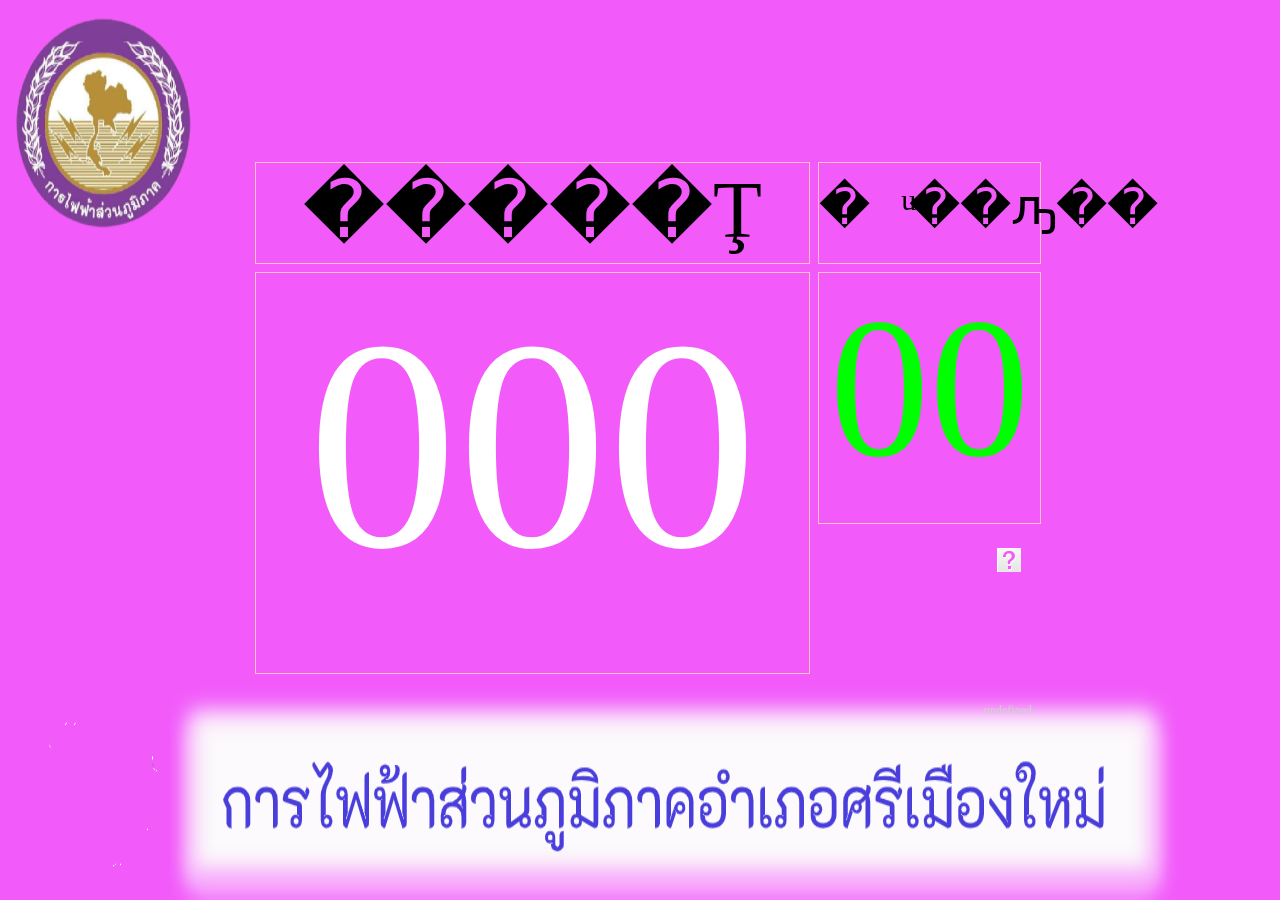
<file: index.html>
<html>
	<head>
<meta http-equiv="Content-Type" content="text/html; charset=tis-620" />
<link href="css/style.css" rel="stylesheet" type="text/css" />
	<style  rel="stylesheet" type="text/css" >
	
	body{
		background-image: url('image/bg1.png');
		background-repeat: no-repeat;
		background-attachment: fixed;
		background-size: 100% 100%;
	}


	
	
	</style>
	<script language="JavaScript" src="js/json2.js"></script>
	<script language="JavaScript" src="js/jquery-1.3.2.min.js"></script>
	<script language="JavaScript" src="js/jquery.cookie.js"></script>
	<script language="JavaScript" src="js/jquery.jsoncookie2.js"></script>
	<script language="JavaScript" src="js/jquery.timers.js"></script>
	<script language="JavaScript" src="js/jquery.sprintf.js"></script>
	<script language="javascript"  src="js/soundmanager2.js"></script>
	<script language="JavaScript" src="js/jquery.qcard-2.5.2.js"></script>
	<script language="javascript">

		
	jQuery(function ($) {

			$(".disp").qcard($(this));
			
	});
	</script>
	</head>
	<body>
		<div class="disp"></div>
	</body>
</html>
</file>
<file: css/style.css>
.blink { text-decoration: blink; }
	div.disp_queue{float:left;}
	.disp_title{text-align:center;color:black;}
	.disp_title div.disp_queue{border:1px solid pink;width:70%;height:100px;font-size:80;float:left;margin:2px}	
	.disp_title div.disp_counter_no{border:1px solid pink;width:28%;height:100px;font-size:50;float:right;margin:2px}	
	.disp_title div.disp_counter_no div{margin-top:15px}
	.disp_counter{font-size:300;text-align:center}
	
	.disp_counter div.disp_queue{border:1px solid pink;color:#ffffff;width:70%;margin:2px;margin-top:6px;height:400px;}	
	.disp_counter div.disp_counter_no{border:1px solid pink;color:#00ff00;font-size:200;float:right;width:28%;margin:2px;margin-top:6px;height:250px;}	

	div.disp{height:590px;width:790px;}
	
	
	.disp_counter div.disp_help{
	/*
	border:1px solid pink;
	*/
	width:28%;height:145px;font-size:50;float:right;margin:2px}	
	
	.disp_footer{
	/*
	border:1px solid pink;
	*/
	width:99%;height:65px;float:left;margin:2px}
	.disp_footer div{float:right;color:#d0d0d0;font-size:12;margin-top:25px;margin-right:5px}
	
	.btn_help{cursor:pointer}
	
	div#disp_dialog{
	
	background-color:#e0e0e0;
padding:10px;
position:absolute;

z-index:2;

	width:750px;
	height:550px;
	margin-top:10px;
	
	
	margin-left:10px;
	/*
	border:1px solid red;
	*/
	visibility:hidden;
	/*

visibility:hidden;

background-color:#A0A0A0;
*/
}

div#loading_dialog{
	/*
	background-color:#e0e0e0;
	*/
	font-size:80;
	color:d0d0d0;
padding:10px;
position:absolute;

z-index:2;

	width:750px;
	height:100px;
	margin-top:90px;
	
	
	margin-left:10px;
	/*
	border:1px solid red;
	
	visibility:hidden;
	*/
	/*

visibility:hidden;

background-color:#A0A0A0;
*/
}
div#disp_dialog .menu{width:100%;height:25px;text-align:right}
</file>
